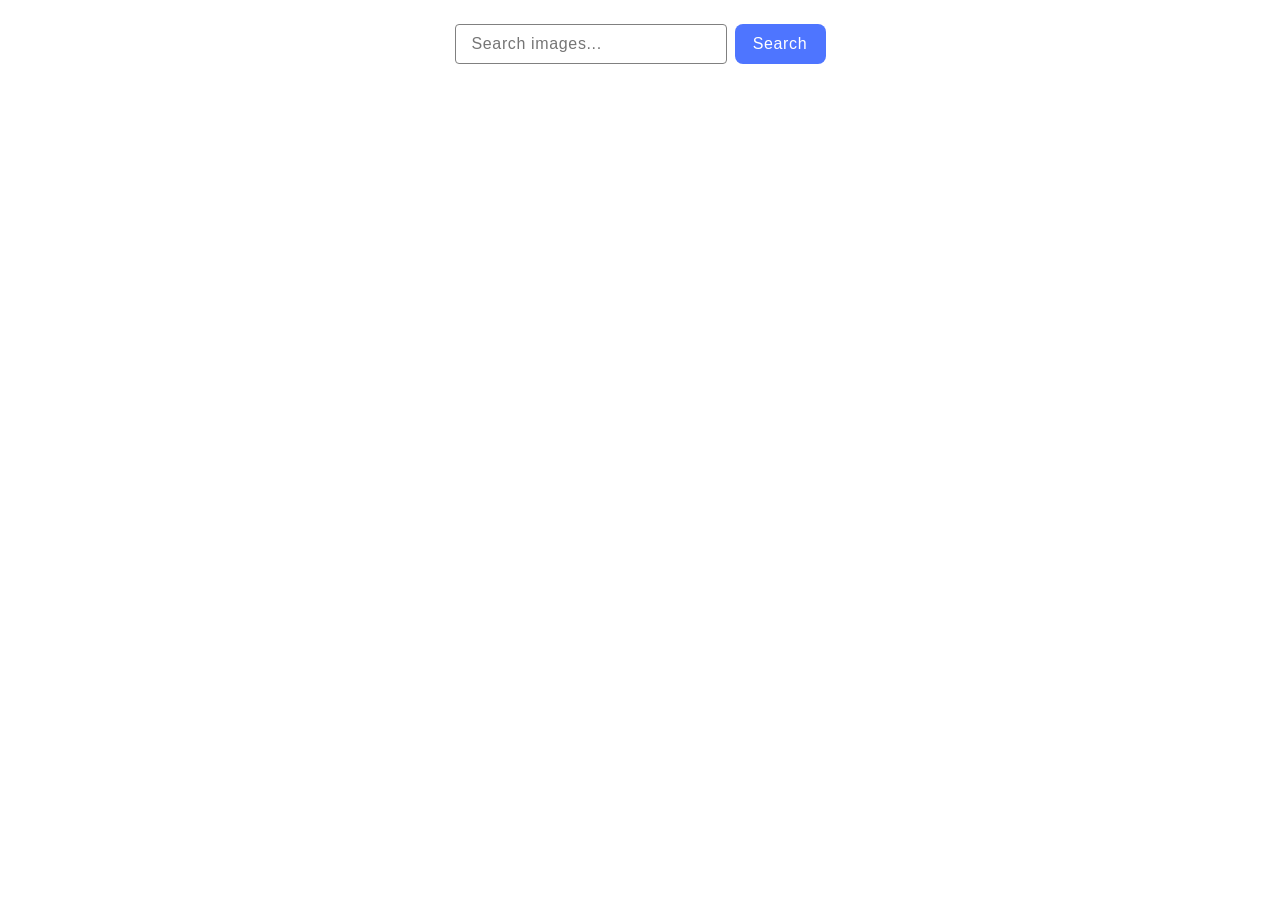
<file: src/index.html>
<!DOCTYPE html>
<html lang="en">

<head>
  <meta charset="UTF-8" />
  <link rel="icon" type="image/svg+xml" href="/favicon.svg" />
  <meta name="viewport" content="width=device-width, initial-scale=1.0" />
  <title>Vanilla App Template</title>
  <link rel="stylesheet" href="./css/styles.css" />
</head>

<body>
  <div class="container">
    <form class="form">
      <label>
        <input type="text" name="search-text" placeholder="Search images..." required />
      </label>
      <button type="submit">Search</button>
    </form>

    <span class="loader"></span>


    <ul class="gallery"></ul>
  </div>
  <script type="module" src="./main.js"></script>
</body>

</html>
</file>
<file: src/css/styles.css>
/**
  |============================
  | include css partials with
  | default @import url()
  |============================
*/
/* Common styles */
@import url('./reset.css');
@import url('./base.css');
</file>
